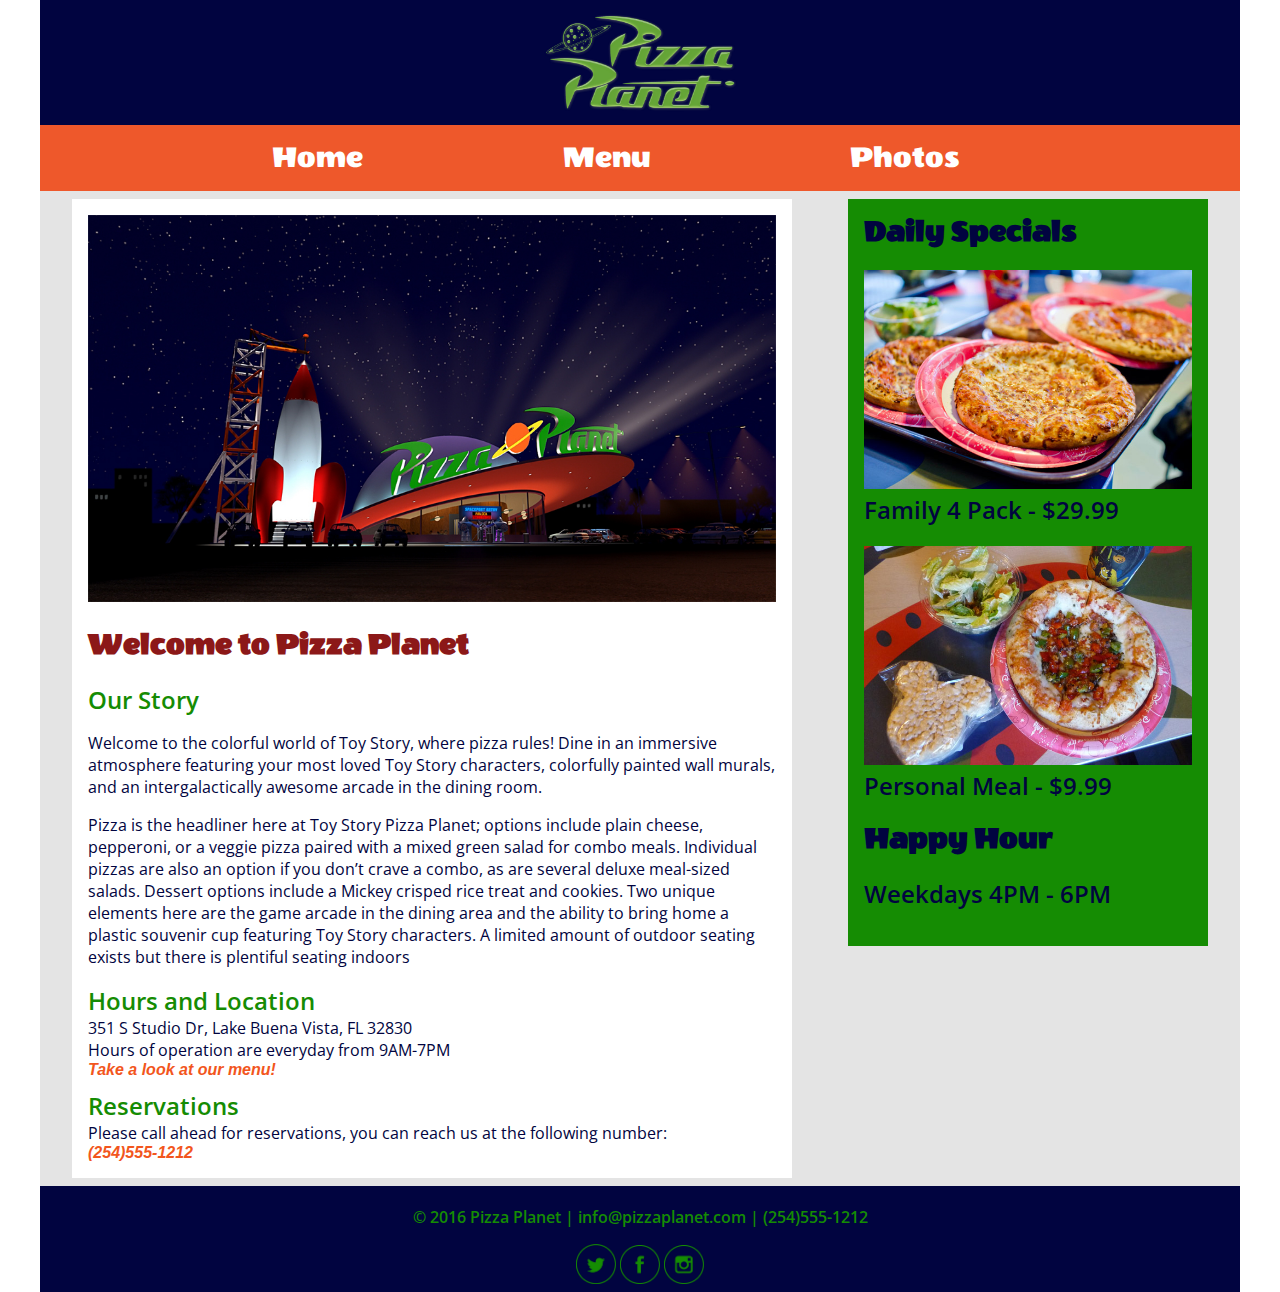
<file: index.html>
<!doctype html>
<html lang="en">
<head>
    <meta charset="utf-8">
    <meta name="viewport" content="width=device-width, initial-scale=1">
    <meta name="description" content="Pizza Planet is a Family Restaurant" />
    <title>Pizza Planet</title>
    <link href="https://fonts.googleapis.com/css?family=Open+Sans|Wendy+One" rel="stylesheet">
    <link rel="stylesheet" href="css/vendor/normalize.min.css">
    <link rel="stylesheet" href="css/slimmenu.min.css" type="text/css">
    <link rel="stylesheet" href="css/main.css">
</head>
<body>
    <div class="site-container">
        <header>
            <img id="logo" src="img/logo.png" alt="Pizza Planet Logo"/>
        </header>

        <nav id="sticker">
            <h1 class="visuallyhidden">Navigation</h1>
            <ul id="navigation" class="slimmenu">
                <li><a href="index.html" >Home</a></li><li>
                <a href="menu.html">Menu</a></li><li>
                <a href="photos.html">Photos</a></li>
            </ul>
        </nav>

        <main>
            <h1 class="visuallyhidden">Pizza Planet Information</h1>
            <section id="info">
                <img id="story-image" src="img/background.jpg" alt="pizza planet background"/>
                <h1 id="click-h1">Welcome to Pizza Planet</h1>
                <h2>Our Story</h2>
                <p>Welcome to the colorful world of Toy Story, where pizza rules! Dine in an immersive atmosphere featuring your most loved Toy Story characters, colorfully painted wall murals, and an intergalactically awesome arcade in the dining room.</p>
                <p>Pizza is the headliner here at Toy Story Pizza Planet; options include plain cheese, pepperoni, or a veggie pizza paired with a mixed green salad for combo meals. Individual pizzas are also an option if you don’t crave a combo, as are several deluxe meal-sized salads. Dessert options include a Mickey crisped rice treat and cookies. Two unique elements here are the game arcade in the dining area and the ability to bring home a plastic souvenir cup featuring Toy Story characters. A limited amount of outdoor seating exists but there is plentiful seating indoors</p>

                <h2>Hours and Location</h2>
                <p class="narrow-spacing">351 S Studio Dr, Lake Buena Vista, FL 32830</p>
                <p class="narrow-spacing">Hours of operation are everyday from 9AM-7PM</p>
                <a href="menu.html">Take a look at our menu!</a>

                <h2>Reservations</h2>
                <p class="narrow-spacing">Please call ahead for reservations, you can reach us at the following number: </p>
                <a href="tel:+2545551212">(254)555-1212</a>
            </section>

            <aside>
                <h1>Daily Specials</h1>
                <img class="images" src="img/daily-special-1.jpg" alt="pizza planet pizza"/>
                <h2>Family 4 Pack - $29.99</h2>
                <img class="images" src="img/daily-special-2.jpg" alt="pizza planet pizza"/>
                <h2>Personal Meal - $9.99</h2>
                <h1 class="zero-bottom">Happy Hour</h1>
                <h2>Weekdays 4PM - 6PM</h2>
            </aside>

        </main>

        <footer>
            <h2 class="visuallyhidden">Contact Information</h2>
            <p id="footer-text">&copy; 2016 Pizza Planet | <a href="mailto:info@pizzaplanet.com">info@pizzaplanet.com</a> | <a href="tel:+2545551212">(254)555-1212</a></p>
            <a href="http://www.twitter.com" target="_blank"><img class="social-icon" src="img/twitter.png" alt="twitter"></a>
            <a href="http://www.facebook.com" target="_blank"><img class="social-icon" src="img/facebook.png" alt="facebook"></a>
            <a href="http://www.instagram.com" target="_blank"><img class="social-icon" src="img/instagram.png" alt="instagram"></a>
        </footer>
    </div>
    <script src="js/jquery-3.1.1.min.js"></script>
    <script src="js/jquery.slimmenu.min.js"></script>
    <script src="js/jquery.sticky.js"></script>
    <script src="js/main.js"></script>
</body>
</html>
</file>
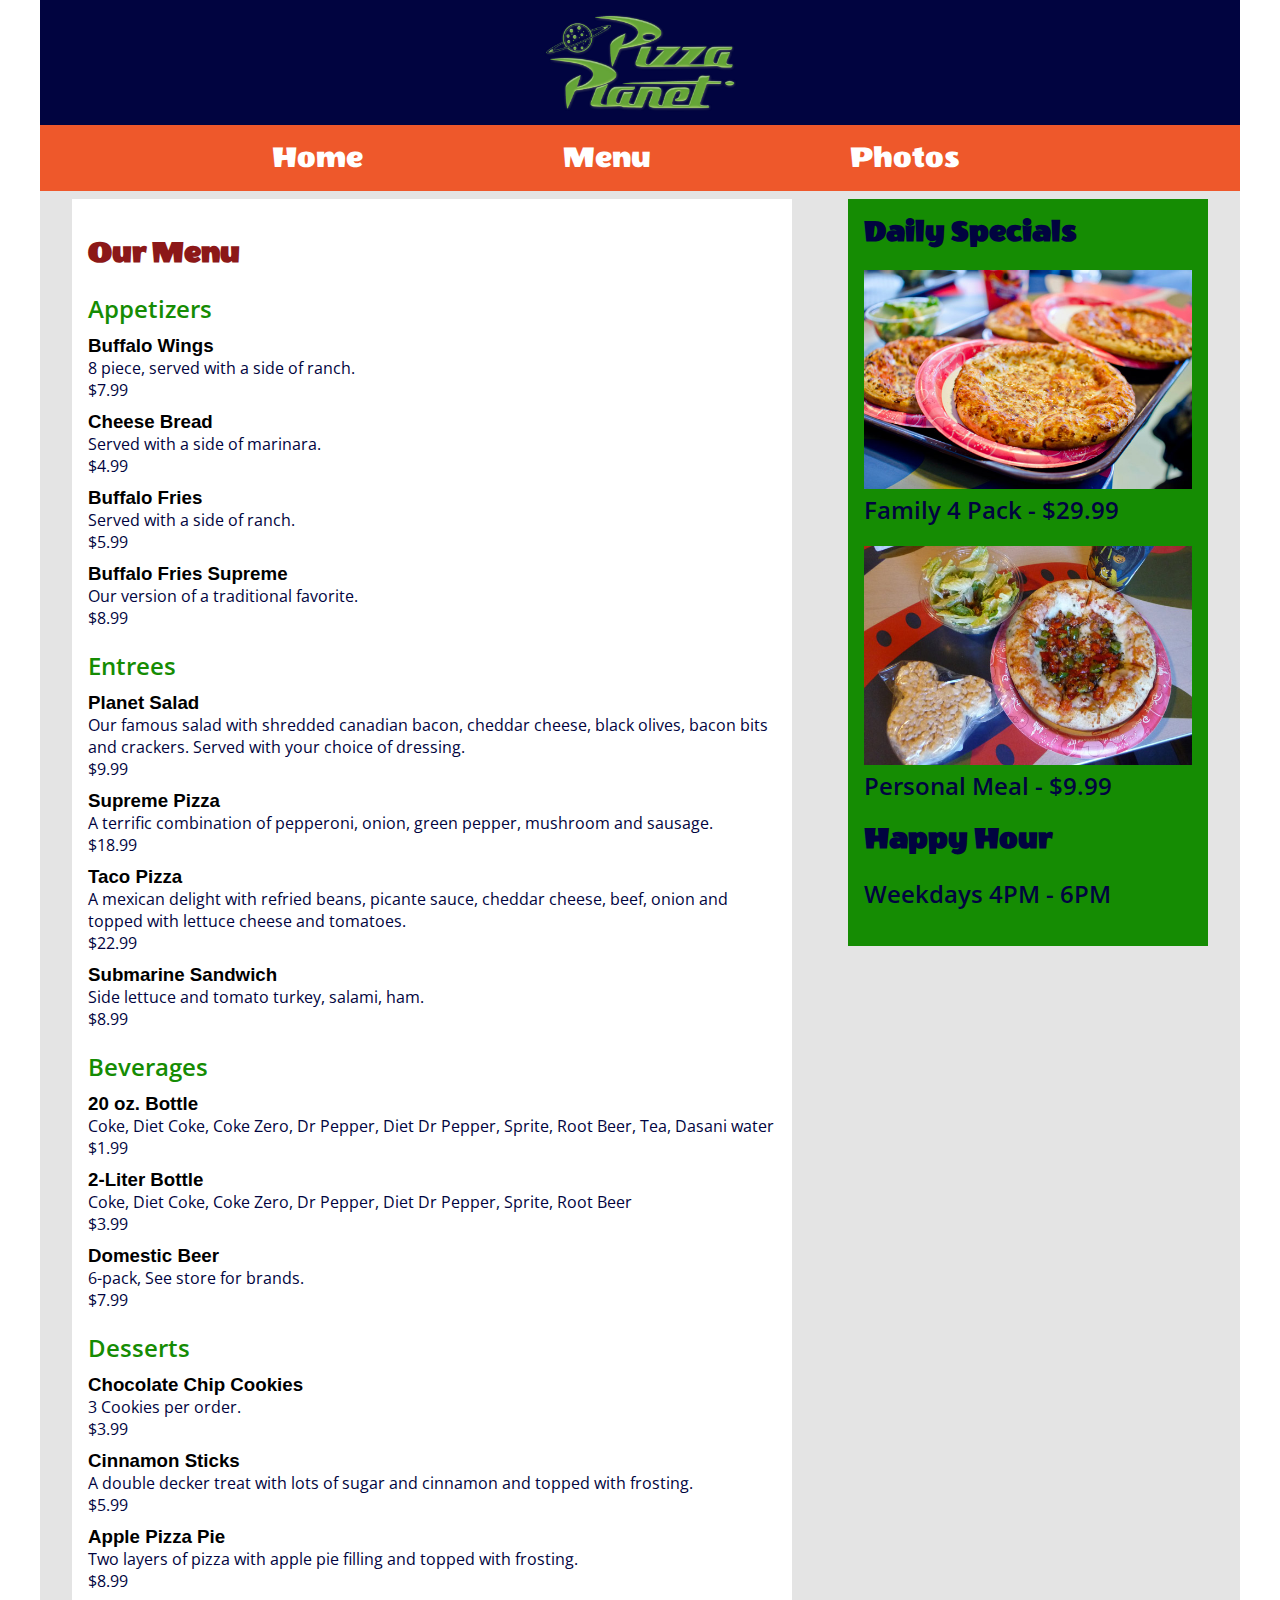
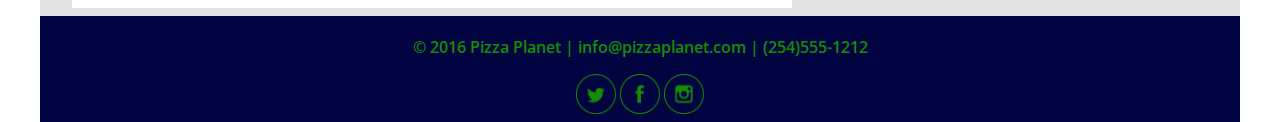
<file: menu.html>
<!doctype html>
<html lang="en">
<head>
    <meta charset="utf-8">
    <meta name="viewport" content="width=device-width, initial-scale=1">
    <meta name="description" content="Pizza Planet is a Family Restaurant" />
    <title>Pizza Planet | Menu</title>
    <link href="https://fonts.googleapis.com/css?family=Open+Sans|Wendy+One" rel="stylesheet">
    <link rel="stylesheet" href="css/vendor/normalize.min.css">
    <link rel="stylesheet" href="css/slimmenu.min.css" type="text/css">
    <link rel="stylesheet" href="css/main.css">
</head>
<body>
    <div class="site-container">
        <header>
            <img id="logo" src="img/logo.png" alt="Pizza Planet Logo"/>
        </header>

        <nav id="sticker">
            <h1 class="visuallyhidden">Navigation</h1>
            <ul id="navigation" class="slimmenu">
                <li><a href="index.html" >Home</a></li><li>
                <a href="menu.html">Menu</a></li><li>
                <a href="photos.html">Photos</a></li>
            </ul>
        </nav>

        <main>
            <section id="menu">
                <h1>Our Menu</h1>

                <h2>Appetizers</h2>
                <div class="menu-item">
                    <h3>Buffalo Wings</h3>
                    <p>8 piece, served with a side of ranch.</p>
                    <p>$7.99</p>
                </div>

                <div class="menu-item">
                    <h3>Cheese Bread</h3>
                    <p>Served with a side of marinara.</p>
                    <p>$4.99</p>
                </div>

                <div class="menu-item">
                    <h3>Buffalo Fries</h3>
                    <p>Served with a side of ranch.</p>
                    <p>$5.99</p>
                </div>

                <div class="menu-item">
                    <h3>Buffalo Fries Supreme</h3>
                    <p>Our version of a traditional favorite.</p>
                    <p>$8.99</p>
                </div>

                <h2>Entrees</h2>
                <div class="menu-item">
                    <h3>Planet Salad</h3>
                    <p>Our famous salad with shredded canadian bacon, cheddar cheese, black olives, bacon bits and crackers. Served with your choice of dressing.</p>
                    <p>$9.99</p>
                </div>

                <div class="menu-item">
                    <h3>Supreme Pizza</h3>
                    <p>A terrific combination of pepperoni, onion, green pepper, mushroom and sausage.</p>
                    <p>$18.99</p>
                </div>

                <div class="menu-item">
                    <h3>Taco Pizza</h3>
                    <p>A mexican delight with refried beans, picante sauce, cheddar cheese, beef, onion and topped with lettuce cheese and tomatoes.</p>
                    <p>$22.99</p>
                </div>

                <div class="menu-item">
                    <h3>Submarine Sandwich</h3>
                    <p>Side lettuce and tomato turkey, salami, ham.</p>
                    <p>$8.99</p>
                </div>

                <h2>Beverages</h2>
                <div class="menu-item">
                    <h3>20 oz. Bottle</h3>
                    <p>Coke, Diet Coke, Coke Zero, Dr Pepper, Diet Dr Pepper, Sprite, Root Beer, Tea, Dasani water</p>
                    <p>$1.99</p>
                </div>

                <div class="menu-item">
                    <h3>2-Liter Bottle</h3>
                    <p>Coke, Diet Coke, Coke Zero, Dr Pepper, Diet Dr Pepper, Sprite, Root Beer</p>
                    <p>$3.99</p>
                </div>

                <div class="menu-item">
                    <h3>Domestic Beer</h3>
                    <p>6-pack, See store for brands.</p>
                    <p>$7.99</p>
                </div>

                <h2>Desserts</h2>
                <div class="menu-item">
                    <h3>Chocolate Chip Cookies</h3>
                    <p>3 Cookies per order.</p>
                    <p>$3.99</p>
                </div>

                <div class="menu-item">
                    <h3>Cinnamon Sticks</h3>
                    <p>A double decker treat with lots of sugar and cinnamon and topped with frosting.</p>
                    <p>$5.99</p>
                </div>

                <div class="menu-item">
                    <h3>Apple Pizza Pie</h3>
                    <p>Two layers of pizza with apple pie filling and topped with frosting.</p>
                    <p>$8.99</p>
                </div>
            </section>

            <aside>
                <h1>Daily Specials</h1>
                <img class="images" src="img/daily-special-1.jpg" alt="pizza planet pizza"/>
                <h2>Family 4 Pack - $29.99</h2>
                <img class="images" src="img/daily-special-2.jpg" alt="pizza planet pizza"/>
                <h2>Personal Meal - $9.99</h2>
                <h1 class="zero-bottom">Happy Hour</h1>
                <h2>Weekdays 4PM - 6PM</h2>
            </aside>

        </main>

        <footer>
            <h2 class="visuallyhidden">Contact Information</h2>
            <p id="footer-text">&copy; 2016 Pizza Planet | <a href="mailto:info@pizzaplanet.com">info@pizzaplanet.com</a> | <a href="tel:+2545551212">(254)555-1212</a></p>
            <a href="http://www.twitter.com" target="_blank"><img class="social-icon" src="img/twitter.png" alt="twitter"></a>
            <a href="http://www.facebook.com" target="_blank"><img class="social-icon" src="img/facebook.png" alt="facebook"></a>
            <a href="http://www.instagram.com" target="_blank"><img class="social-icon" src="img/instagram.png" alt="instagram"></a>
        </footer>
    </div>
    <script src="js/jquery-3.1.1.min.js"></script>
    <script src="js/jquery.slimmenu.min.js"></script>
    <script src="js/jquery.sticky.js"></script>
    <script src="js/main.js"></script>
</body>
</html>
</file>
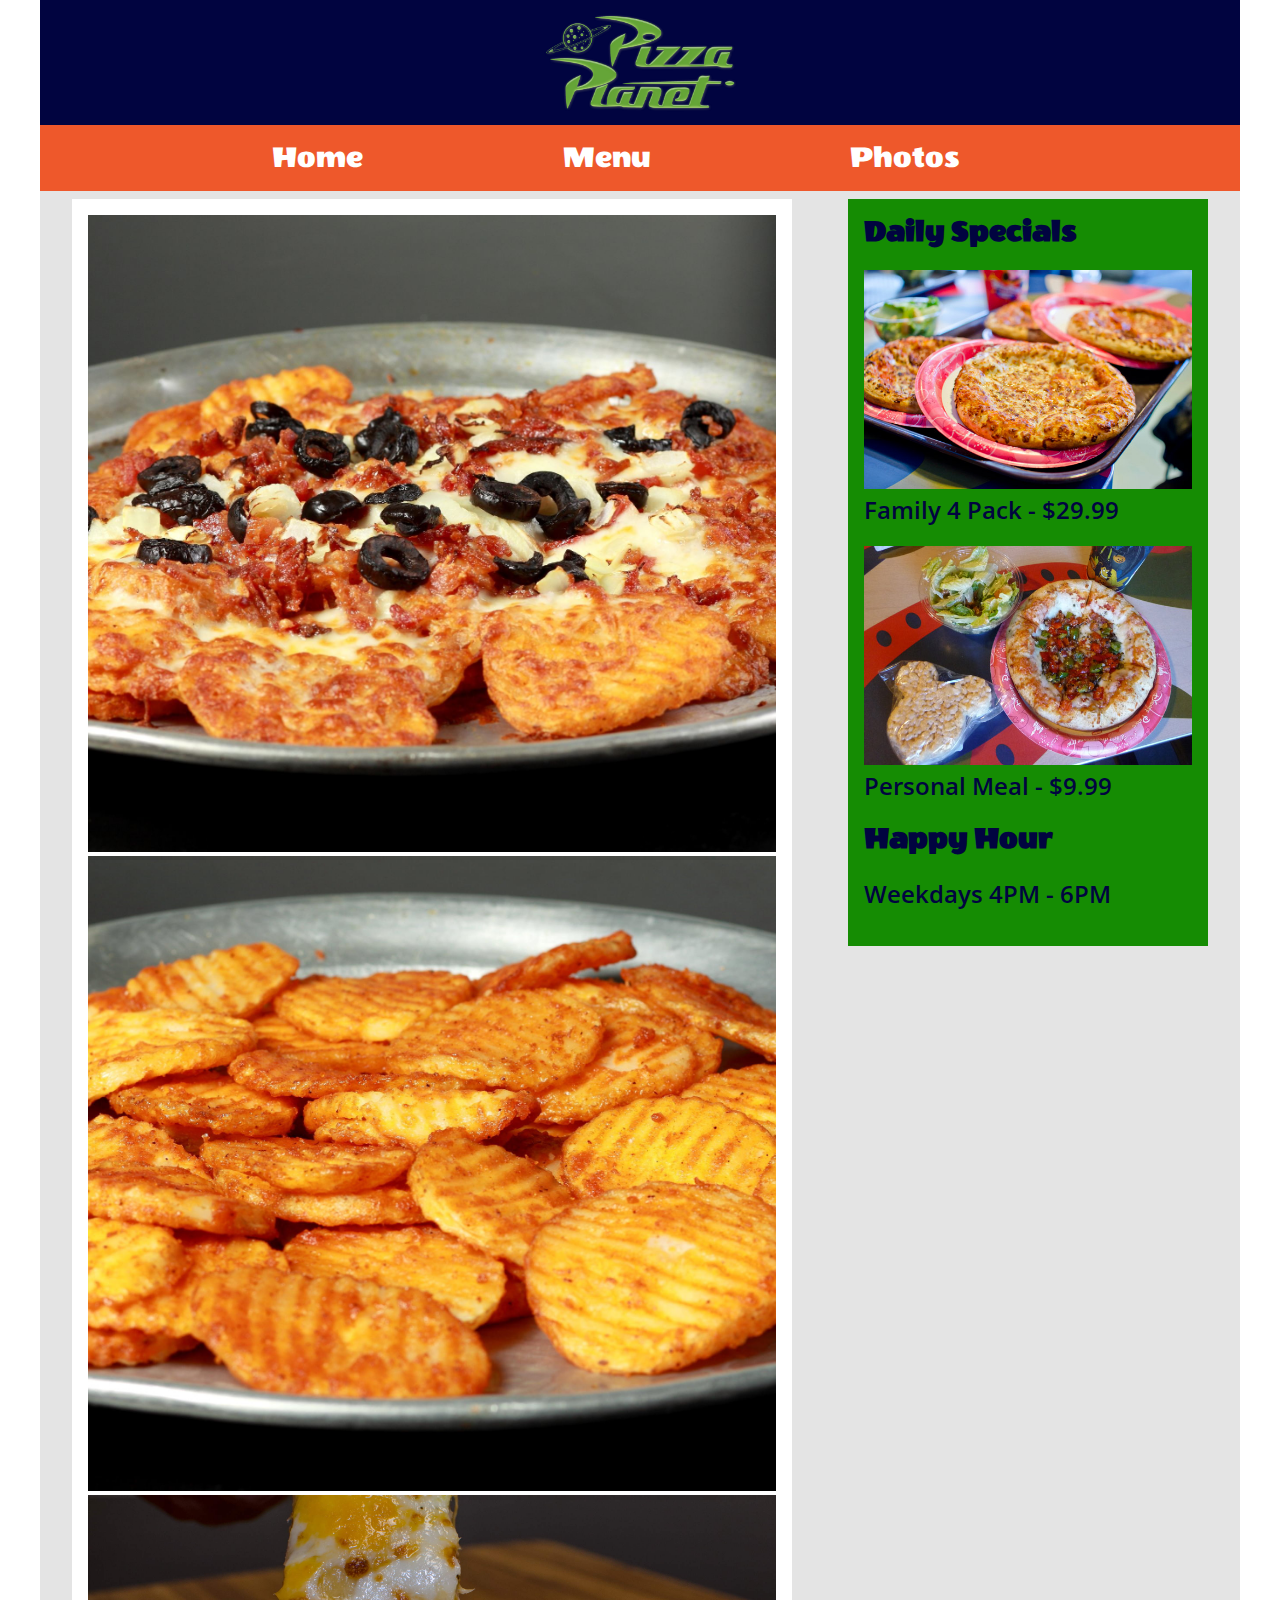
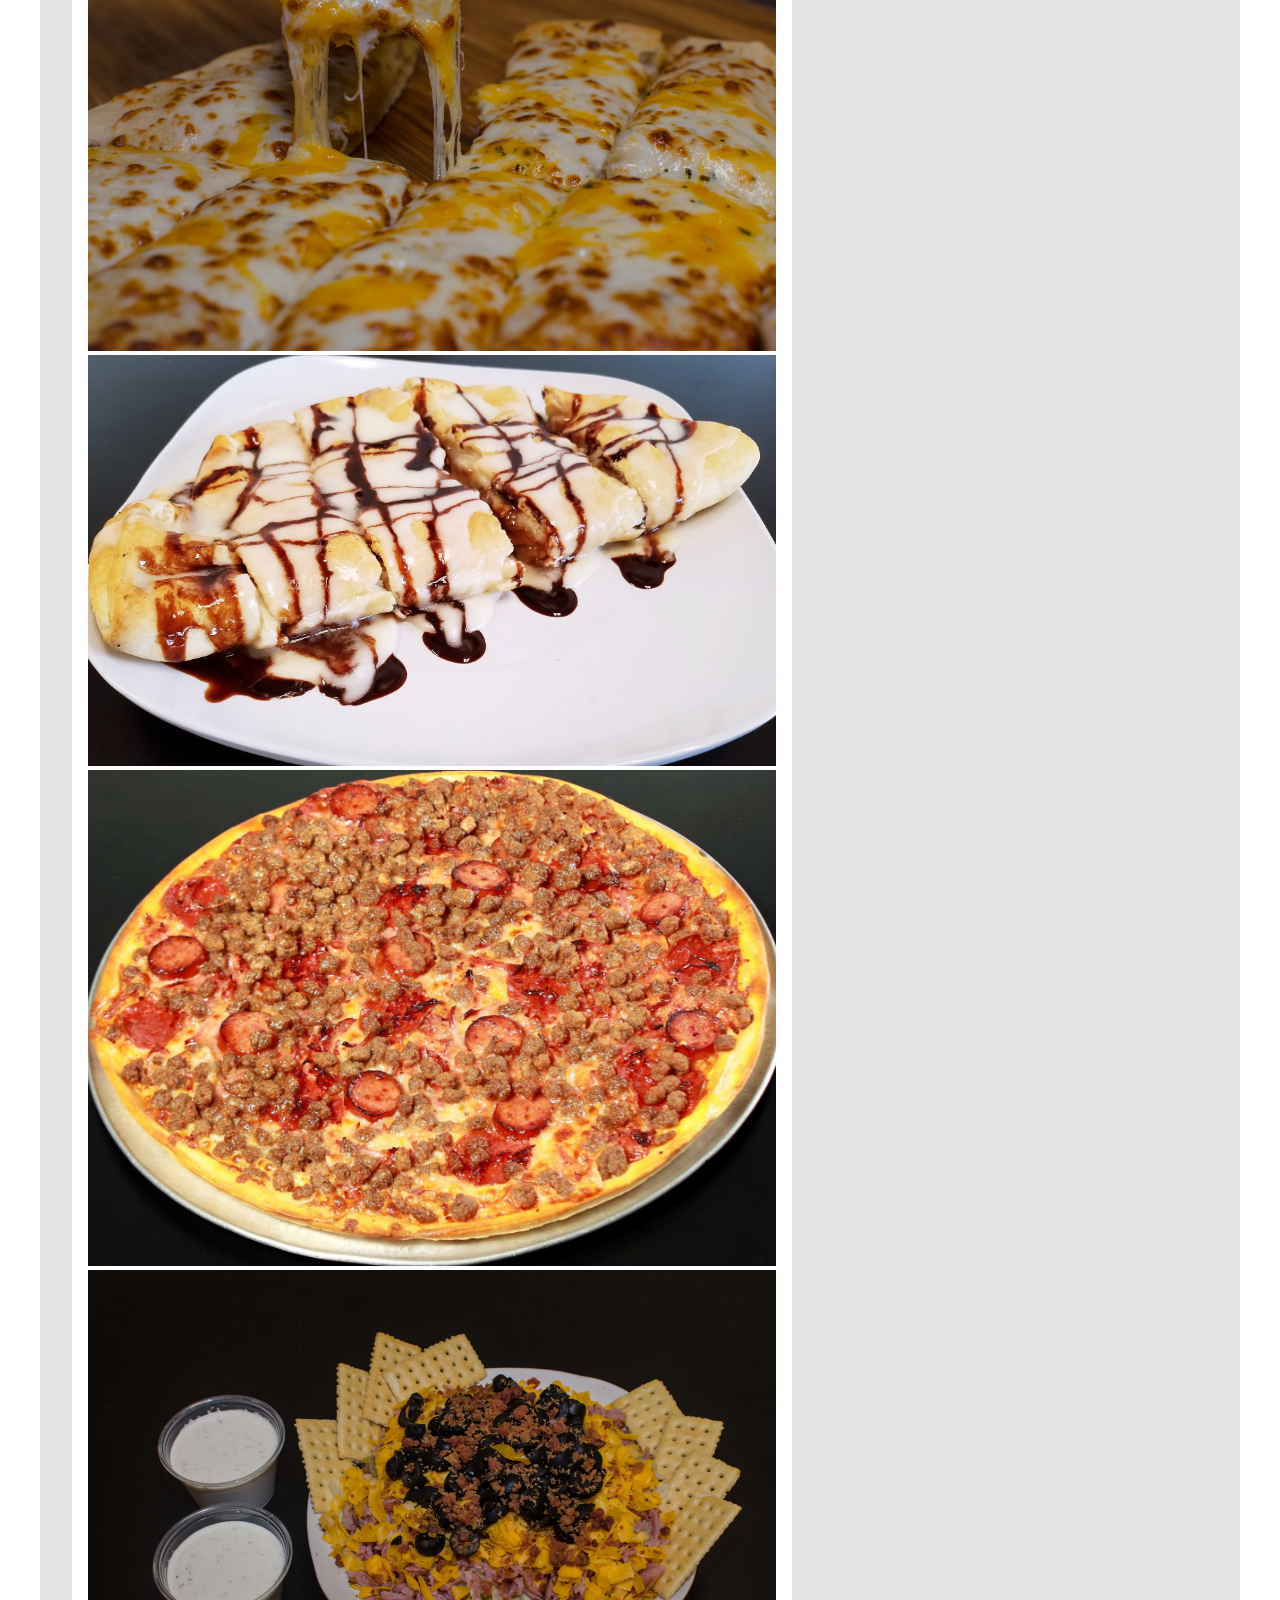
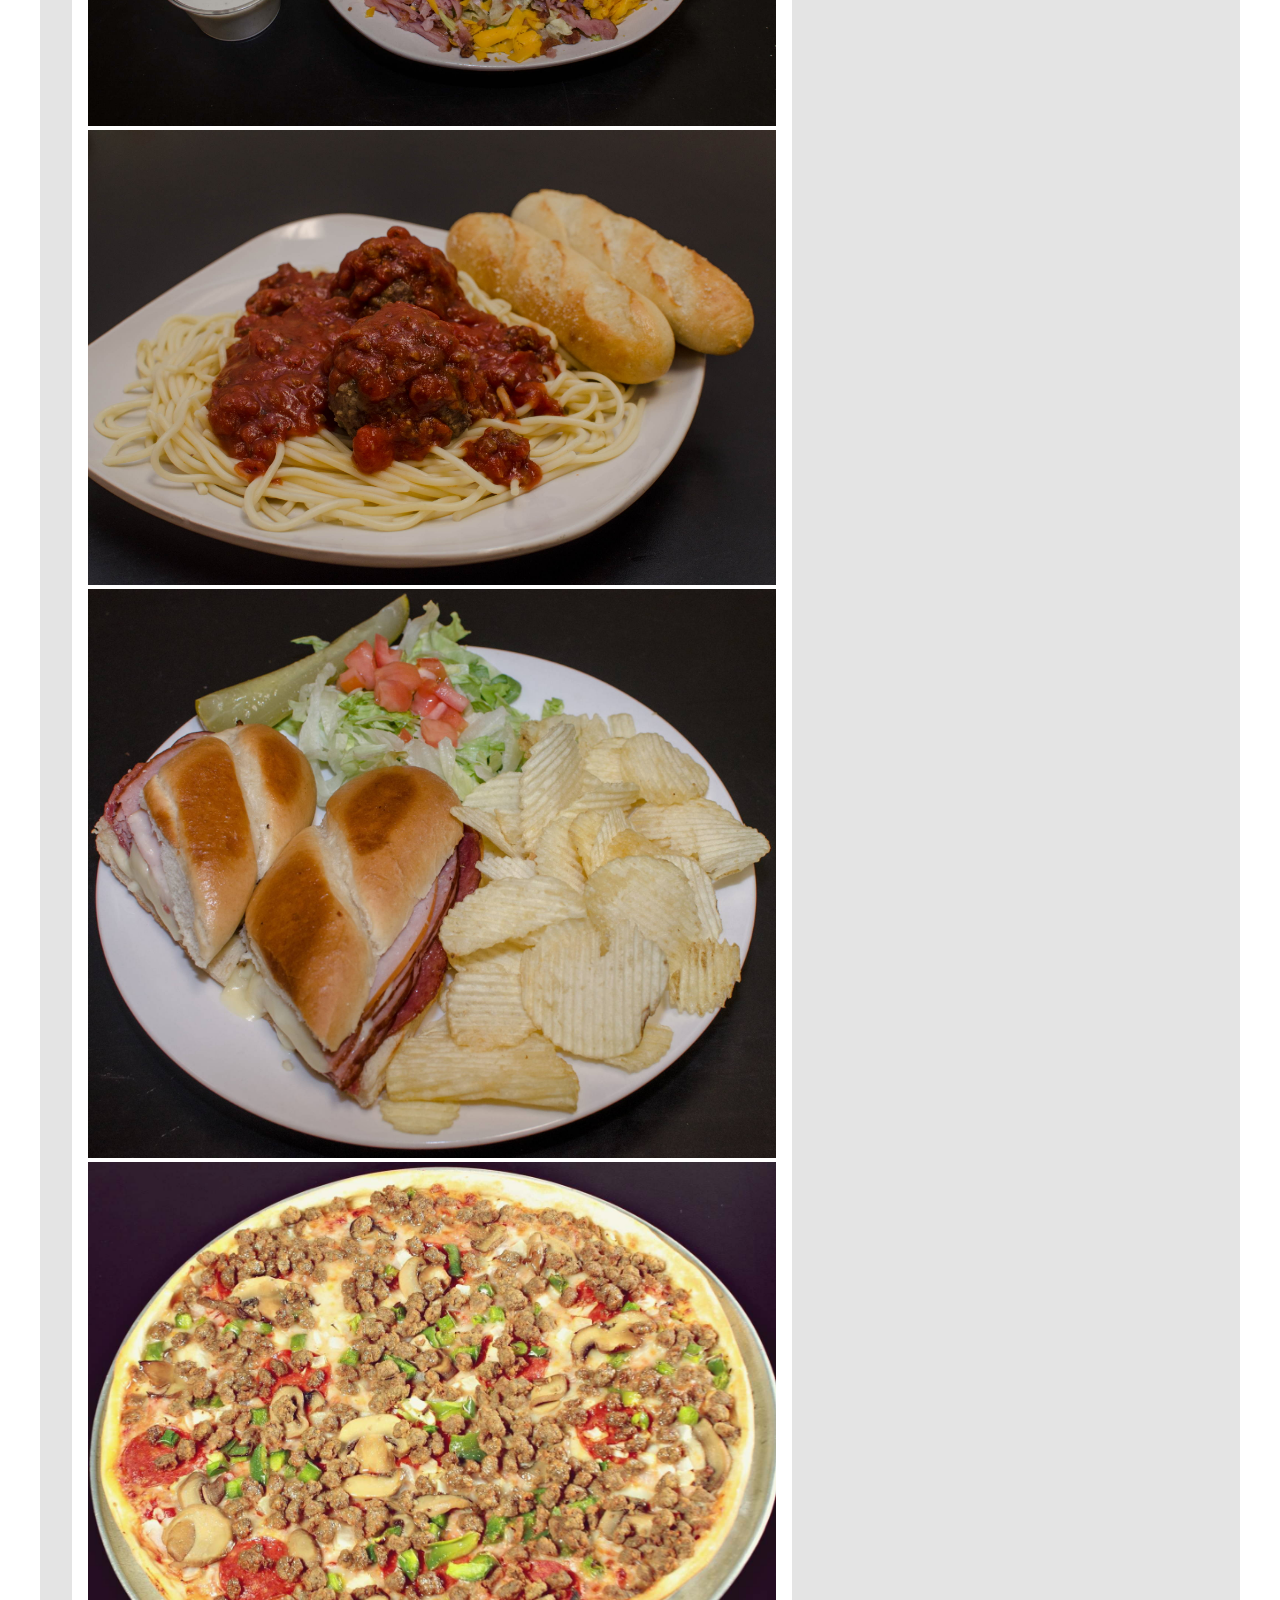
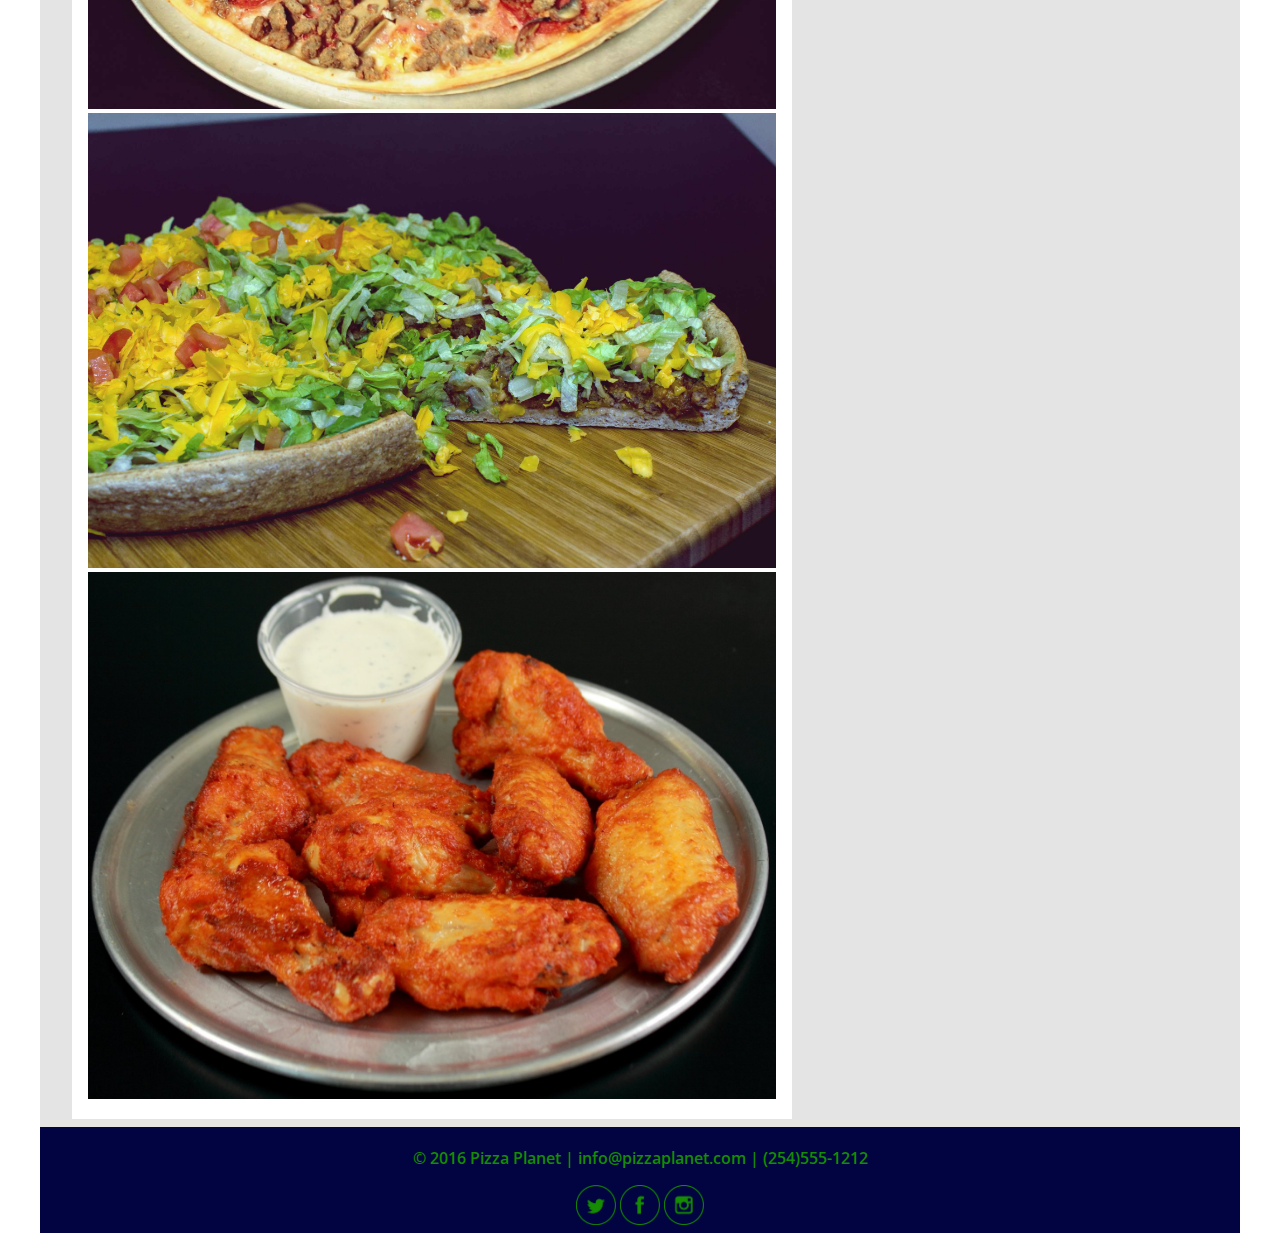
<file: photos.html>
<!doctype html>
<html lang="en">
<head>
    <meta charset="utf-8">
    <meta name="viewport" content="width=device-width, initial-scale=1">
    <meta name="description" content="Pizza Planet is a Family Restaurant" />
    <title>Pizza Planet | Photos</title>
    <link href="https://fonts.googleapis.com/css?family=Open+Sans|Wendy+One" rel="stylesheet">
    <link rel="stylesheet" href="css/vendor/normalize.min.css">
    <link rel="stylesheet" href="css/slimmenu.min.css" type="text/css">
    <link rel="stylesheet" href="css/main.css">
</head>
<body>
    <div class="site-container">
        <header>
            <img id="logo" src="img/logo.png" alt="Pizza Planet Logo"/>
        </header>

        <nav id="sticker">
            <h1 class="visuallyhidden">Navigation</h1>
            <ul id="navigation" class="slimmenu">
                <li><a href="index.html" >Home</a></li><li>
                <a href="menu.html">Menu</a></li><li>
                <a href="photos.html">Photos</a></li>
            </ul>
        </nav>

        <main>
            <h1 class="visuallyhidden">Images</h1>
            <section id="photo-section">
                <img class="images" src="img/buffalo-fries-supreme.jpg" alt="buffalo fries supreme"/>
                <img class="images" src="img/buffalo-fries.jpg" alt="buffalo fries"/>
                <img class="images" src="img/cheese-bread.jpg" alt="cheese bread"/>
                <img class="images" src="img/chocolate-sticks.jpg" alt="chocolate sticks"/>
                <img class="images" src="img/meat-pizza.jpg" alt="meat pizza"/>
                <img class="images" src="img/planet-salad.jpg" alt="salad"/>
                <img class="images" src="img/spaghetti.jpg" alt="spaghetti"/>
                <img class="images" src="img/sub-sandwich.jpg" alt="sub-sandwich"/>
                <img class="images" src="img/supreme-pizza.jpg" alt="supreme pizza"/>
                <img class="images" src="img/taco-pizza.jpg" alt="taco pizza"/>
                <img class="images" src="img/wings.jpg" alt="wings"/>
            </section>

            <aside>
                <h1>Daily Specials</h1>
                <img class="images" src="img/daily-special-1.jpg" alt="pizza planet pizza"/>
                <h2>Family 4 Pack - $29.99</h2>
                <img class="images" src="img/daily-special-2.jpg" alt="pizza planet pizza"/>
                <h2>Personal Meal - $9.99</h2>
                <h1 class="zero-bottom">Happy Hour</h1>
                <h2>Weekdays 4PM - 6PM</h2>
            </aside>

        </main>

        <footer>
            <h2 class="visuallyhidden">Contact Information</h2>
            <p id="footer-text">&copy; 2016 Pizza Planet | <a href="mailto:info@pizzaplanet.com">info@pizzaplanet.com</a> | <a href="tel:+2545551212">(254)555-1212</a></p>
            <a href="http://www.twitter.com" target="_blank"><img class="social-icon" src="img/twitter.png" alt="twitter"></a>
            <a href="http://www.facebook.com" target="_blank"><img class="social-icon" src="img/facebook.png" alt="facebook"></a>
            <a href="http://www.instagram.com" target="_blank"><img class="social-icon" src="img/instagram.png" alt="instagram"></a>
        </footer>
    </div>
    <script src="js/jquery-3.1.1.min.js"></script>
    <script src="js/jquery.slimmenu.min.js"></script>
    <script src="js/jquery.sticky.js"></script>
    <script src="js/main.js"></script>
</body>
</html>
</file>
<file: css/main.css>
html {
    box-sizing: border-box;
}

*,
*::before,
*::after {
    box-sizing: inherit;
}

h1 {
    font-family: 'Wendy One', sans-serif;
    color: #8c1818;
}

h2 {
    color: #158c03;
    font-weight: 600;
    font-family: 'Open Sans', sans-serif;
}

p {
    font-family: 'Open Sans', sans-serif;
    color: #010440;
}

.site-container {
    overflow: hidden;
    margin: auto;
    background-color: #e4e4e4;
}

main {
    overflow: auto;
}

.visuallyhidden {
    border: 0;
    clip: rect(0 0 0 0);
    height: 1px;
    margin: -1px;
    overflow: hidden;
    padding: 0;
    position: absolute;
    width: 1px;
}

header {
    background-color: #010440;
}

#logo {
    max-width: 250px;
    display: block;
    margin: auto;
}

#navigation {
    background-color: #ee582b;
    padding: 0.25em;
    text-align: center;
}

#navigation a {
    font-family: 'Wendy One', sans-serif;
    font-size: 24pt;
    color: white;
    text-decoration: none;
}

#navigation a:hover {
    opacity: 0.5;
}

#navigation li {
    display: inline-block;
    padding: 0 calc(100% / 20);
}

#info,
#menu,
#photo-section {
    background-color: #ffffff;
    margin: 0.5em 0 0 0;
    padding: 1em;
}

#info a,
#menu a {
    font-style: italic;
    font-weight: 600;
    text-decoration: none;
    color: #f2561d;
}

#info a:hover,
#menu a:hover {
    text-decoration: underline;
}

aside {
    padding: 1em;
    background-color: #158c03;
    margin: 0.5em 0 0.5em 0;
}

aside h1,
aside h2 {
    margin-top: 0;
    color: #010440;
}

.zero-bottom {
    margin-top: 0;
}

#menu h2,
.menu-item h3,
.menu-item p,
.narrow-spacing {
    -webkit-margin-before: 0;
    -webkit-margin-after: 0;
}

#info h2 {
    -webkit-margin-before: 10px;
    -webkit-margin-after: 0;
}

#menu h2 {
    margin-top: 20px;
}

#menu h3 {
    margin-top: 10px;
}

.images,
#story-image {
    width: 100%;
}

footer {
    text-align: center;
    padding: 0.25em;
    background-color: #010440;
}

#footer-text {
    display: block;
    color: #158c03;
    font-weight: 600;
    font-family: 'Open Sans', sans-serif;
}

footer a {
    text-decoration: none;
    color: #158c03;
}

footer a:hover {
    opacity: 0.7;
}

.social-icon {
    width: 40px;
}

@media all and (min-width: 799px) {
    #info,
    #menu,
    #photo-section {
        width: 60%;
        float: left;
        margin: 0.5em 0.5em 0.5em 2em;
    }
}


@media all and (min-width: 799px) {
    aside {
        width: 30%;
        float: right;
        margin: 0.5em 2em 0.5em 0;
    }
}

@media all and (min-width: 992px) {
    .site-container {
        width: 940px;
    }
}

@media all and (min-width: 1200px) {
    .site-container {
        width: 1200px;
    }
}
</file>
<file: css/slimmenu.min.css>
.menu-collapser{position:relative;width:100%;height:48px;padding:0 8px;color:#FFF;font-size:16px;line-height:48px;background-color:#ee582b;box-sizing:border-box;-moz-box-sizing:border-box;-webkit-box-sizing:border-box}.collapse-button{position:absolute;right:8px;top:50%;width:40px;padding:7px 10px;color:#FFFFFF;font-size:14px;text-align:center;background-color:#ee582b;border-radius:2px;cursor:pointer;transform:translate(0, -50%);-o-transform:translate(0, -50%);-ms-transform:translate(0, -50%);-moz-transform:translate(0, -50%);-webkit-transform:translate(0, -50%);box-sizing:border-box;-moz-box-sizing:border-box;-webkit-box-sizing:border-box}.collapse-button:hover,.collapse-button:focus{color:#FFF;background-color:#010440}.collapse-button .icon-bar{display:block;height:2px;width:18px;margin:2px 0;background-color:#F5F5F5;border-radius:1px}ul.slimmenu{width:100%;margin:0;padding:0;list-style-type:none}ul.slimmenu:before,ul.slimmenu:after{content:'';display:table}ul.slimmenu:after{clear:both}ul.slimmenu.collapsed li{display:block;width:100%;box-sizing:border-box;-moz-box-sizing:border-box;-webkit-box-sizing:border-box}ul.slimmenu.collapsed li>ul{position:static;display:none}ul.slimmenu.collapsed li a{display:block;border-bottom:1px solid rgba(0,0,0,0.075);box-sizing:border-box;-moz-box-sizing:border-box;-webkit-box-sizing:border-box}ul.slimmenu.collapsed li .sub-toggle{height:40px}ul.slimmenu li{position:relative;display:inline-block;background-color#ee582b}ul.slimmenu li ul{margin:0;list-style-type:none}ul.slimmenu li ul li{background:#bbbbbb}ul.slimmenu li>ul{position:absolute;left:0;top:100%;z-index:999;display:none;width:100%}ul.slimmenu li>ul>li ul{position:absolute;left:100%;top:0;z-index:999;display:none;width:100%}ul.slimmenu li a{display:block;padding:12px 64px 12px 16px;color:#333;font-size:16px;font-weight:400;transition:background-color 0.5s ease-out;-o-transition:background-color 0.5s ease-out;-moz-transition:background-color 0.5s ease-out;-webkit-transition:background-color 0.5s ease-out}ul.slimmenu li a:hover{opacity: 0.5;}ul.slimmenu li .sub-toggle{background:none repeat scroll 0 0 rgba(0,0,0,0.075);position:absolute;right:0;top:0;z-index:999;width:48px;height:100%;text-align:center;cursor:pointer}ul.slimmenu li .sub-toggle:before{content:'';display:inline-block;height:100%;margin-right:-0.25em;vertical-align:middle}ul.slimmenu li .sub-toggle>i{display:inline-block;color:#333;font-size:18px;vertical-align:middle}ul.slimmenu>li{border-left:0px solid #fff}ul.slimmenu>li:first-child,ul.slimmenu>li.has-submenu+li{border-left:0}
</file>
